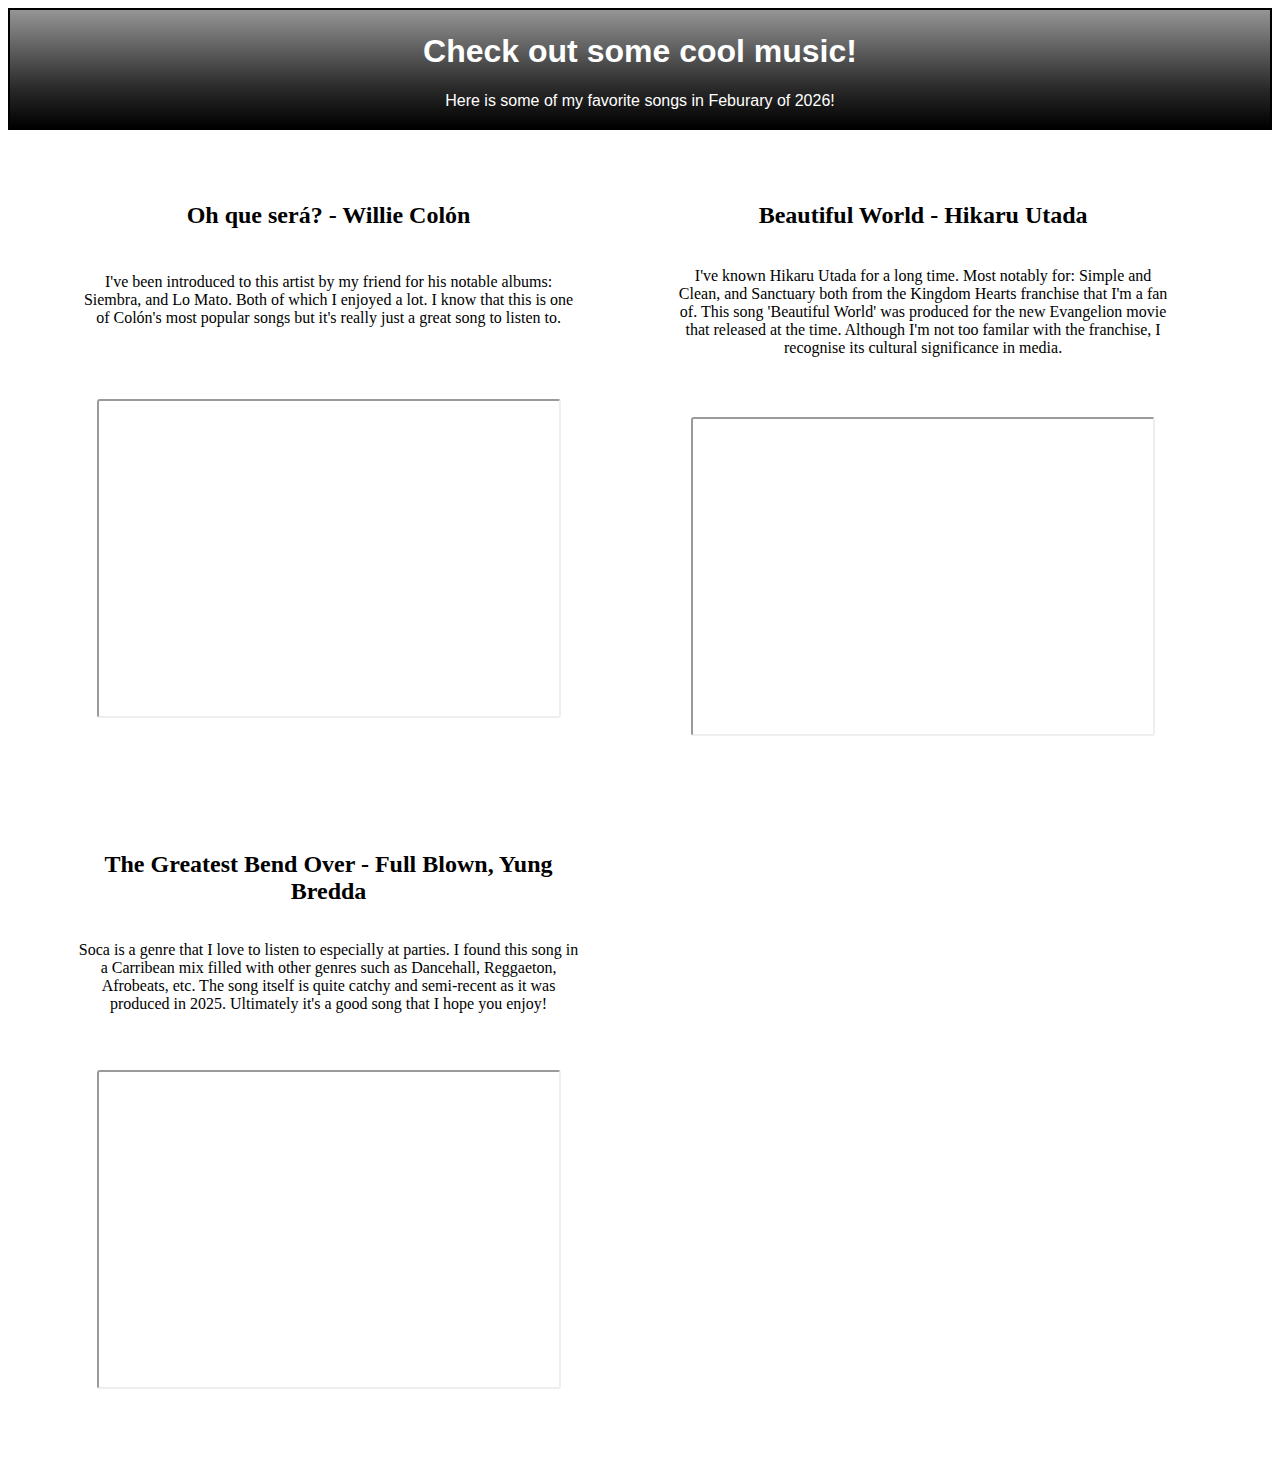
<file: Multi Video Page.html>
<!DOCTYPE html>
<html lang="en">

<head>
    <meta charset="utf-8">
    <title>Video Compilation Page</title>
    <link rel="stylesheet" href="fav song.css">
</head>

<body>
    <main>
        <header>
            <h1 id="title">Check out some cool music!</h1>
        <p>Here is some of my favorite songs in Feburary of 2026!</p>
        </header>
        
        <section class="bubble">
            <h2 class="song-title">Oh que será? - Willie Colón</h2>
            <p class="song-description">
                I've been introduced to this artist by my friend for his notable albums: Siembra, and Lo Mato.
                Both of which I enjoyed a lot. I know that this is one of Colón's most popular songs but it's really just a great song to listen to.
            </p>
            <iframe 
            width="460" 
            height="315" 
            src="https://www.youtube-nocookie.com/embed/qdYqwE2lsv0?si=_fA3xyDO5P6XGPcM" 
            title="Oh que será"  
            allow="accelerometer; autoplay; clipboard-write; encrypted-media; gyroscope; web-share" 
            referrerpolicy="strict-origin-when-cross-origin" 
            >
            </iframe>
        </section>

        <section class="bubble">
            <h2 class="song-title">Beautiful World - Hikaru Utada</h2>
            <p class="song-description">
                I've known Hikaru Utada for a long time. Most notably for: Simple and Clean, and Sanctuary both from the Kingdom Hearts franchise that I'm a fan of.
                This song 'Beautiful World' was produced for the new Evangelion movie that released at the time. Although I'm not too familar with the franchise,
                I recognise its cultural significance in media. 
            </p>
            <iframe
        width="460" 
        height="315" 
        src="https://www.youtube.com/embed/94dJUYx1-cc?si=qKcqCICMJoIM-vpr" 
        title="Beautiful World" 
        allow="accelerometer; autoplay; clipboard-write; encrypted-media; gyroscope; web-share" 
        referrerpolicy="strict-origin-when-cross-origin"
        >
        </iframe>
        </section>
        
        <section class="bubble">
            <h2 class="song-title">The Greatest Bend Over - Full Blown, Yung Bredda</h2>
            <p class="song-description">
                Soca is a genre that I love to listen to especially at parties. I found this song in a Carribean mix filled with other genres such as Dancehall, Reggaeton, Afrobeats, etc.
                The song itself is quite catchy and semi-recent as it was produced in 2025. Ultimately it's a good song that I hope you enjoy!
            </p>
            <iframe 
            width="460" 
            height="315" 
            src="https://www.youtube.com/embed/FgBmxD9JwKg?si=3CU0nZXgrphMWOHf" 
            title="The Greatest Bend Over" 
            allow="accelerometer; autoplay; clipboard-write; encrypted-media; gyroscope; web-share" 
            referrerpolicy="strict-origin-when-cross-origin">
            </iframe>
        </section>
    </main>
</body>

</html>
</file>
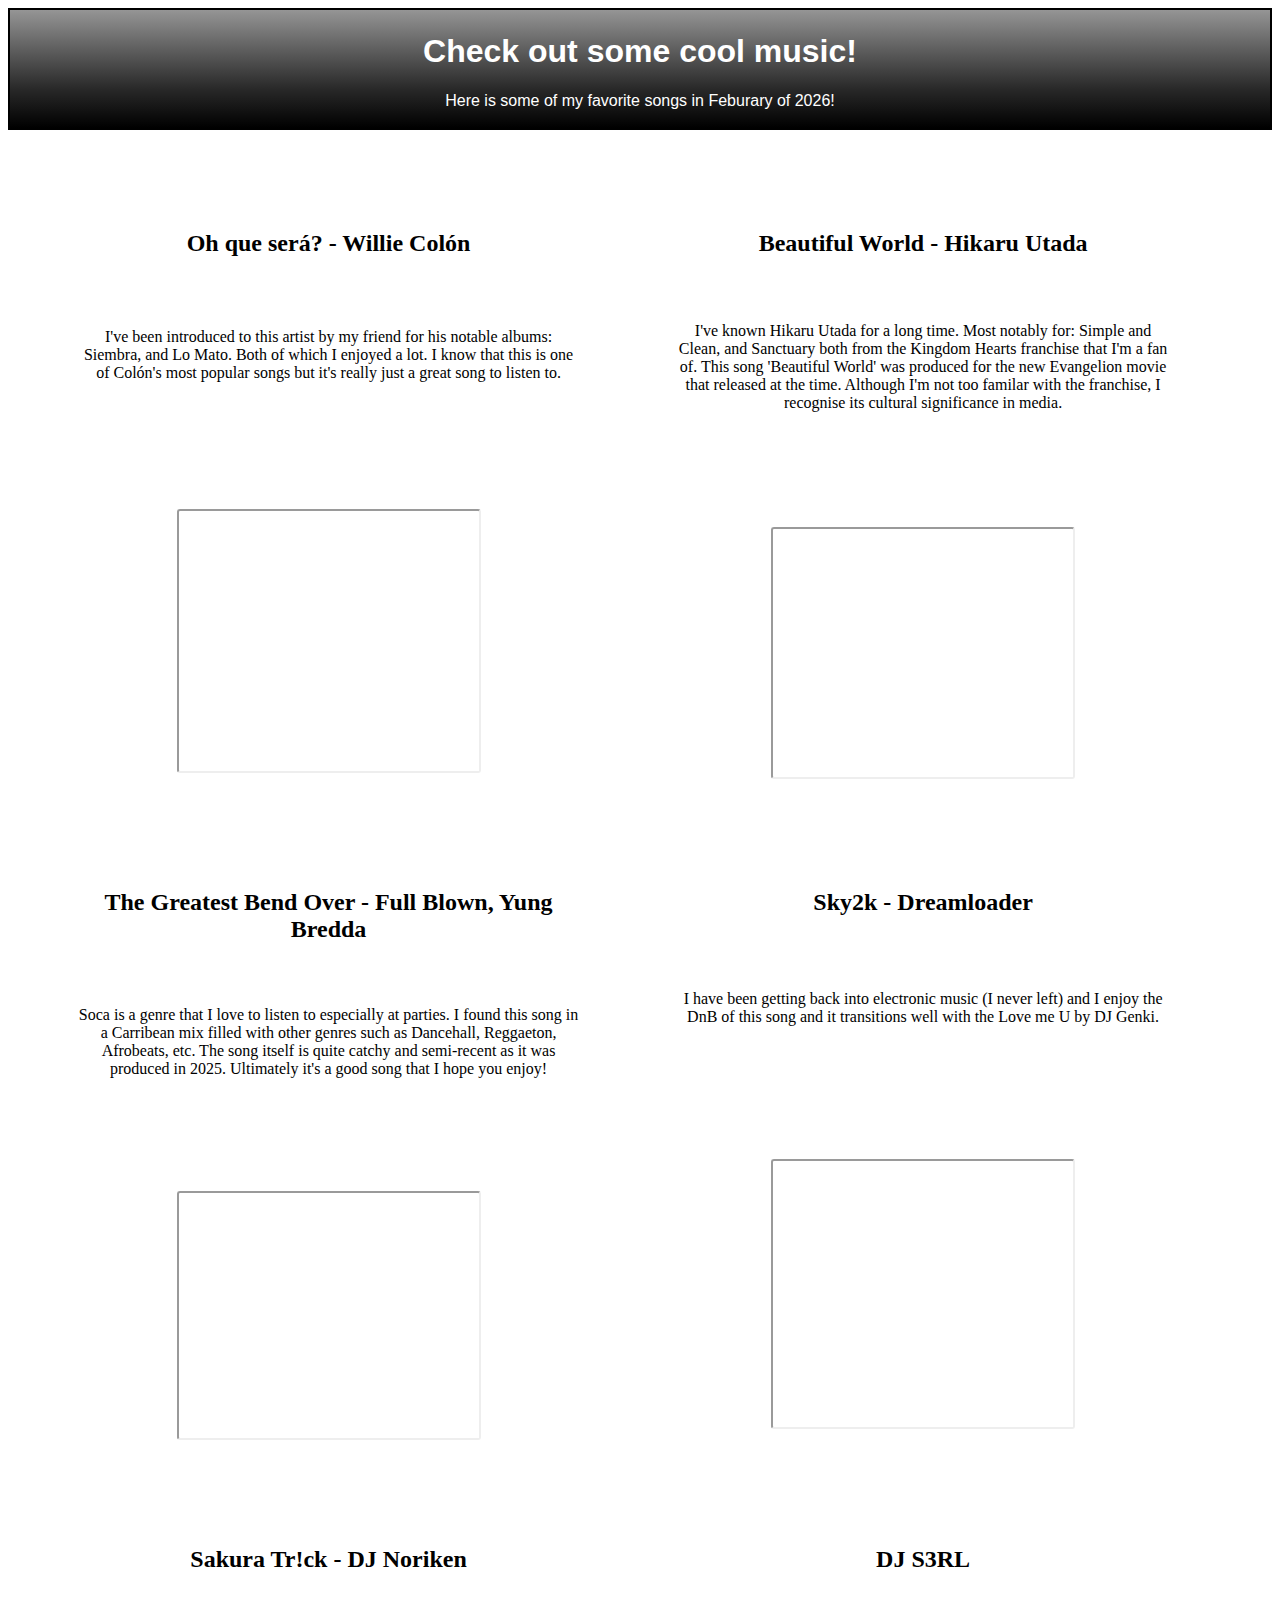
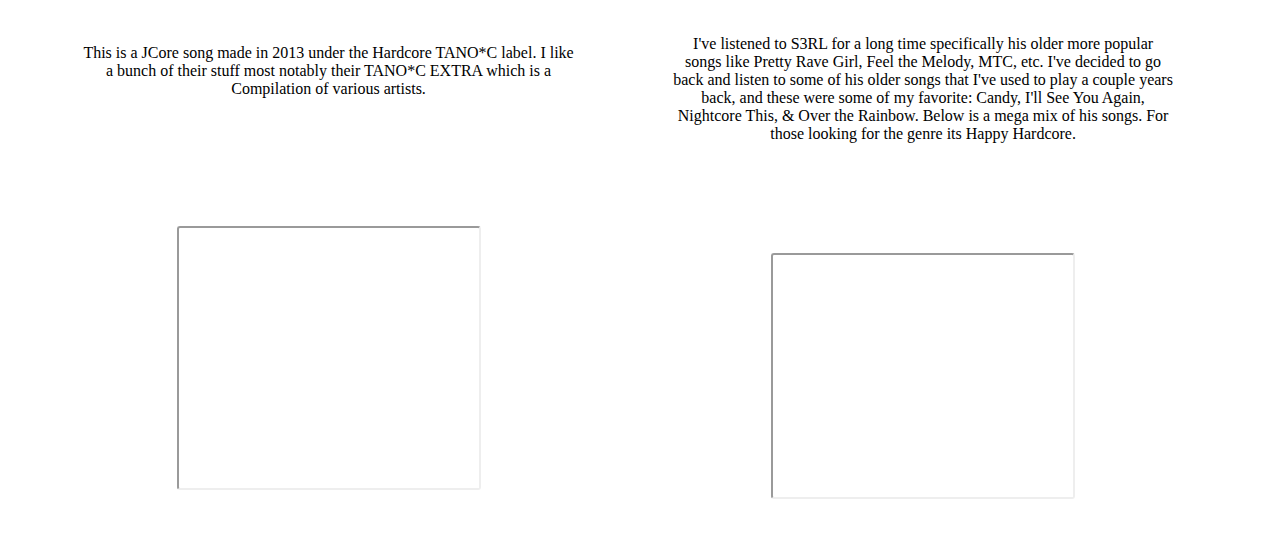
<file: multi-video-page.html>
<!DOCTYPE html>
<html lang="en">

<head>
    <meta charset="utf-8">
    <title>Video Compilation Page</title>
    <link rel="stylesheet" href="fav song.css">
</head>

<body>
    <main>
        <header>
            <h1 id="title">Check out some cool music!</h1>
        <p>Here is some of my favorite songs in Feburary of 2026!</p>
        </header>
        
        <section class="bubble">
            <h2 class="song-title">Oh que será? - Willie Colón</h2>
            <p class="song-description">
                I've been introduced to this artist by my friend for his notable albums: Siembra, and Lo Mato.
                Both of which I enjoyed a lot. I know that this is one of Colón's most popular songs but it's really just a great song to listen to.
            </p>
            <iframe 
             src="https://www.youtube-nocookie.com/embed/qdYqwE2lsv0?si=_fA3xyDO5P6XGPcM" 
            title="Oh que será"  
            allow="accelerometer; clipboard-write; encrypted-media; gyroscope; picture-in-picture; web-share" 
            referrerpolicy="strict-origin-when-cross-origin" 
            >
            </iframe>
        </section>

        <section class="bubble">
            <h2 class="song-title">Beautiful World - Hikaru Utada</h2>
            <p class="song-description">
                I've known Hikaru Utada for a long time. Most notably for: Simple and Clean, and Sanctuary both from the Kingdom Hearts franchise that I'm a fan of.
                This song 'Beautiful World' was produced for the new Evangelion movie that released at the time. Although I'm not too familar with the franchise,
                I recognise its cultural significance in media. 
            </p>
            <iframe
        src="https://www.youtube.com/embed/94dJUYx1-cc?si=qKcqCICMJoIM-vpr" 
        title="Beautiful World" 
        allow="accelerometer; clipboard-write; encrypted-media; gyroscope; picture-in-picture; web-share" 
        referrerpolicy="strict-origin-when-cross-origin"
        >
        </iframe>
        </section>
        
        <section class="bubble">
            <h2 class="song-title">The Greatest Bend Over - Full Blown, Yung Bredda</h2>
            <p class="song-description">
                Soca is a genre that I love to listen to especially at parties. I found this song in a Carribean mix filled with other genres such as Dancehall, Reggaeton, Afrobeats, etc.
                The song itself is quite catchy and semi-recent as it was produced in 2025. Ultimately it's a good song that I hope you enjoy!
            </p>
            <iframe 
            src="https://www.youtube.com/embed/FgBmxD9JwKg?si=3CU0nZXgrphMWOHf" 
            title="The Greatest Bend Over" 
            allow="accelerometer; clipboard-write; encrypted-media; gyroscope; picture-in-picture; web-share" 
            referrerpolicy="strict-origin-when-cross-origin">
            </iframe>
        </section>
        
        <section class="bubble">
            <h2 class="song-title">Sky2k - Dreamloader </h2>
            <p class="song-description">
                I have been getting back into electronic music (I never left) and I enjoy the DnB of this song and it transitions well with the Love me U by DJ Genki.</p>
            <iframe 
            src="https://www.youtube.com/embed/jI5ldqB5PNY?si=Q9wYC6sg1ySSLOFU" 
            title="Sky2k"  
            allow="accelerometer; clipboard-write; encrypted-media; gyroscope; picture-in-picture; web-share" 
            referrerpolicy="strict-origin-when-cross-origin">
            </iframe>
        </section>
           
        <section class="bubble">
            <h2 class="song-title">Sakura Tr!ck - DJ Noriken</h2>
            <p class="song-description">This is a JCore song made in 2013 under the Hardcore TANO*C label. I like a bunch of their stuff most notably their TANO*C EXTRA which is a Compilation of various artists.</p>
            <iframe 
            src="https://www.youtube.com/embed/hpG7XMg-X3E?si=gOsM58kBhUXNw9zY" 
            title="Sakura Tr!ck" 
            allow="accelerometer; clipboard-write; encrypted-media; gyroscope; picture-in-picture; web-share" 
            referrerpolicy="strict-origin-when-cross-origin"></iframe>
            </iframe>
        </section>

        <section class="bubble">
            <h2 class="song-title"> DJ S3RL </h2>
            <p class="song-description">I've listened to S3RL for a long time specifically his older more popular songs like Pretty Rave Girl, Feel the Melody, MTC, etc. I've decided to go back and listen to some of his older songs that I've used to play a couple years back, and these were some of my favorite: Candy, I'll See You Again, Nightcore This, & Over the Rainbow. Below is a mega mix of his songs. For those looking for the genre its Happy Hardcore.</p>
            <iframe 
            src="https://www.youtube.com/embed/5NvUjGrwl_g?si=uy2bS58jXMabL5aL" 
            title="S3RL Mega Mix" 
            allow="accelerometer; clipboard-write; encrypted-media; gyroscope; picture-in-picture; web-share" 
            referrerpolicy="strict-origin-when-cross-origin">

            </iframe>
        </section>
    </main>
</body>

</html>
</file>
<file: fav song.css>
body {
    background-image: url("https://images-wixmp-ed30a86b8c4ca887773594c2.wixmp.com/f/5370c1d0-5e0b-4666-b3d6-6b8bca197119/d2nxutq-5c7768e9-11ce-4433-a097-267189c6c367.jpg/v1/fill/w_900,h_450,q_75,strp/kingdom_hearts_pattern_by_bebenciukas_d2nxutq-fullview.jpg?token=eyJ0eXAiOiJKV1QiLCJhbGciOiJIUzI1NiJ9.[base64].utniSSNS-6iVT_-O-gbWBOCrT0TLr6oGYEl7wwNJzEk");
    
}

/* try flex boxes with these */
header {
    text-align: center;
    margin-bottom: 2%;
    background-image: linear-gradient(to bottom, rgba(128, 128, 128, 0.836), rgba(63, 63, 63, 0.836), #292929, black);
    color: white;
    padding: 2px;
    border: 2px solid;
    border-color: black;
    font-family: Arial, Helvetica, sans-serif;
}



.bubble {
    margin-left: 4%;
    margin-bottom: 10px;
    width: 500px;
    height: 600px;
    padding: 20px;
    background-color: white;
    display: inline-flex;
    flex-wrap: wrap;
    border-radius: 6px;
    justify-content: space-evenly;

}

.song-title {
    margin: auto;
    text-align: center;
}

.song-description {
    text-align: center;

}

iframe {
    margin:  2px auto;
    padding: 0;
    border-radius: 3px;
}
</file>
